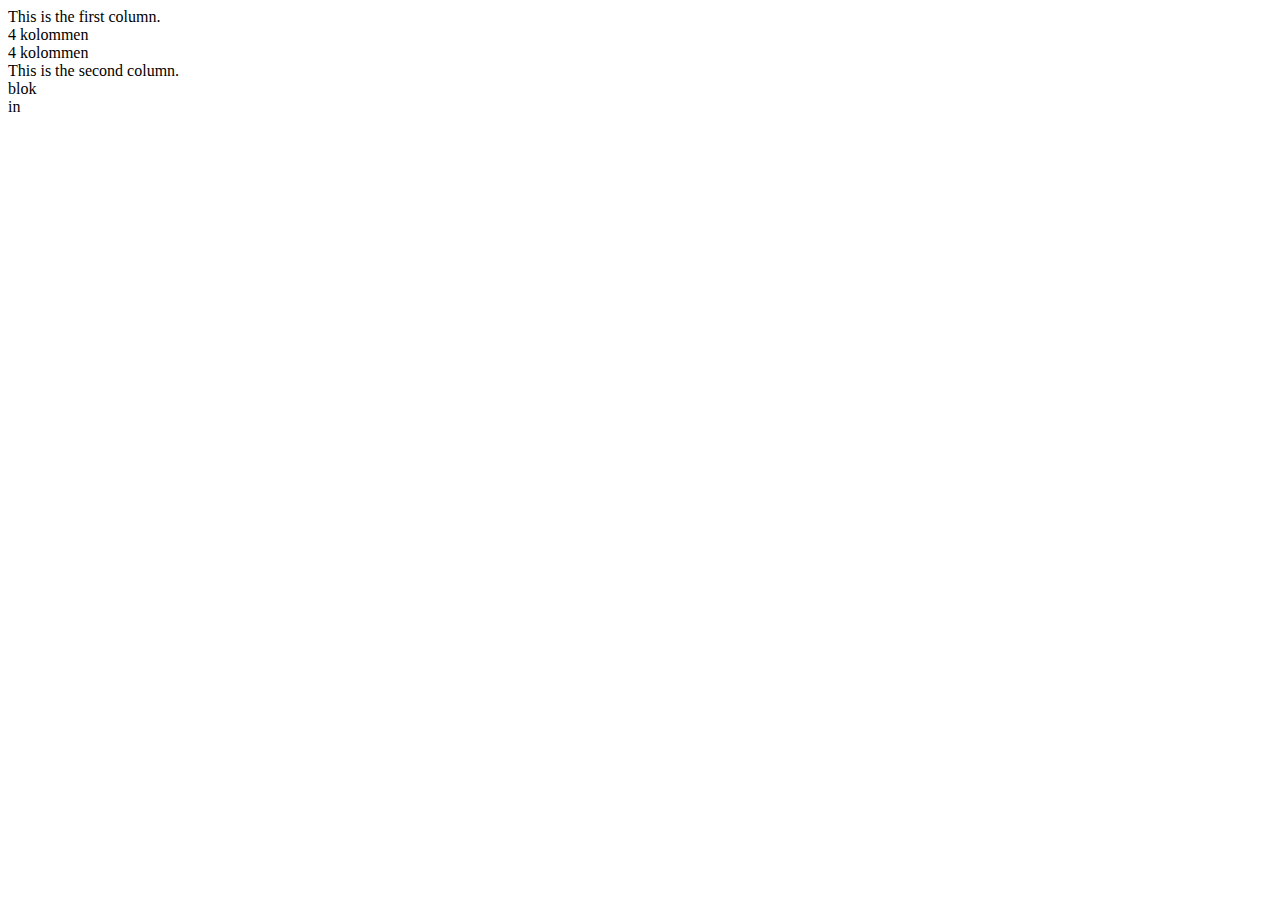
<file: oef 4/index.html>
<!DOCTYPE html>
<html lang="en" dir="ltr">
    <head>
        <meta charset="utf-8">
        <meta name="viewport" content="width=device-width, initial-scale=1">
        <title> Bootstrap oefening </title>
        <link rel="stylesheet" href="https://stackpath.bootstrapcdn.com/bootstrap/4.2.1/css/bootstrap.min.css" integrity="sha384-GJzZqFGwb1QTTN6wy59ffF1BuGJpLSa9DkKMp0DgiMDm4iYMj70gZWKYbI706tWS" crossorigin="anonymous"> 
        <link rel="stylesheet" type="text/css" href="style.css">
    </head>
    <body>
            
        <div class="container">
                
                <div class="row">
                        <div class="col-6 border border-dark rounded text-center">
                                <div class="row">
                                        <div class="col-12">This is the first column.</div>
                                        <div class="col-4 border border-dark rounded text-center">4 kolommen</div>
                                        <div class="col-4 offset-4 border border-dark rounded text-center">4 kolommen</div>
                                </div>
                        </div>
                        <div class="col-6 border border-dark rounded text-center">
                                <div class="row">
                                        <div class="col-12 border border-dark rounded text-center jos">This is the second column.</div>
                                        <div class="col-4 border border-dark rounded text-center jos">blok</div>
                                        <div class="col-8 border border-dark rounded text-center jos">in</div>
                                </div>
                        </div>
                </div>
        </div>
</file>
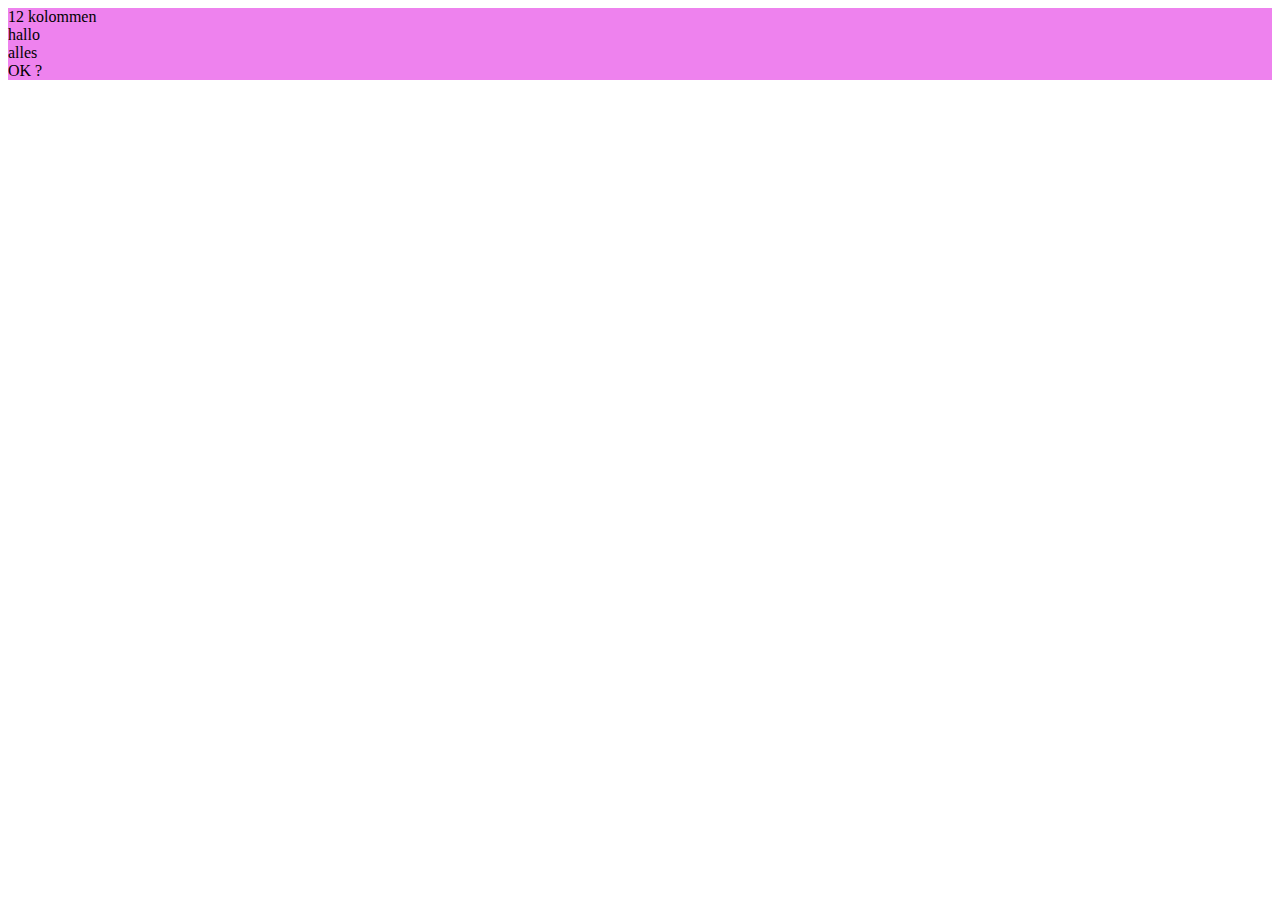
<file: oef1/index.html>
<!DOCTYPE html>
<html lang="en" dir="ltr">
    <head>
        <meta charset="utf-8">
        <meta name="viewport" content="width=device-width, initial-scale=1">
        <title> Bootstrap oefening </title>
        <link rel="stylesheet" href="https://stackpath.bootstrapcdn.com/bootstrap/4.2.1/css/bootstrap.min.css" integrity="sha384-GJzZqFGwb1QTTN6wy59ffF1BuGJpLSa9DkKMp0DgiMDm4iYMj70gZWKYbI706tWS" crossorigin="anonymous"> 
        <link rel="stylesheet" type="text/css" href="style.css">
    </head>
    <body>
            <div class="container jos">
            
                <div class="row text-center border border-dark rounded">
                   
                        <div class="col-lg-12 jos">
                                12 kolommen
                                <div class="container">
                                        <div class="row">
                                                
                                                <div class="col-sm-1 offset-sm-1 border border-dark rounded">hallo</div>
                                                <div class="col-sm-2 offset-sm-3 border border-dark rounded">alles</div>
                                                <div class="col-sm-1 offset-sm-4 border border-dark rounded">OK ?</div>
                            
                                        </div>
                                </div>
                                
                        </div>
                   
                    
                </div>




            </div>

    </body>
</html>
</file>
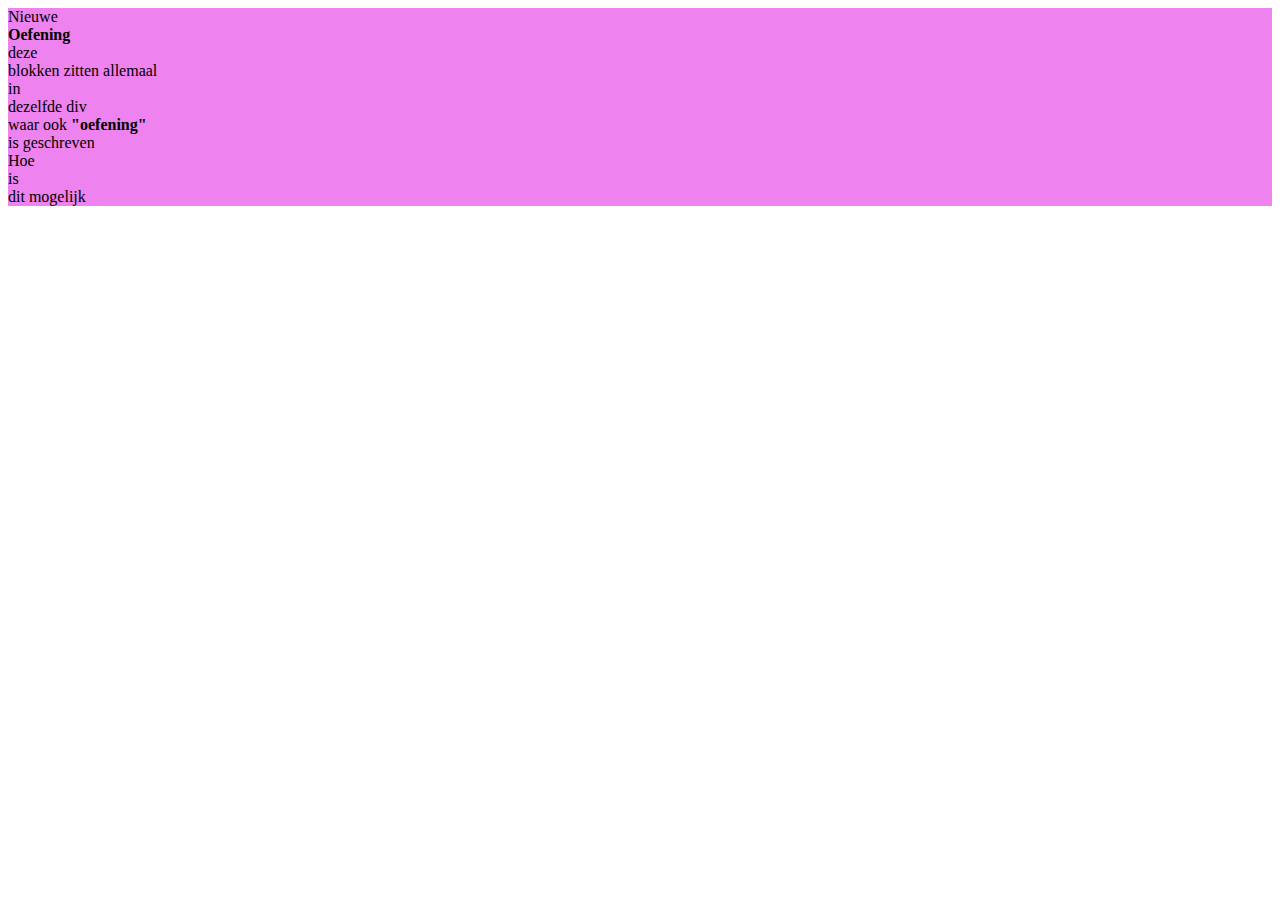
<file: oef2/index.html>
<html lang="en" dir="ltr">
    <head>
        <meta charset="utf-8">
        <meta name="viewport" content="width=device-width, initial-scale=1">
        <title> Bootstrap oefening </title>
        <link rel="stylesheet" href="https://stackpath.bootstrapcdn.com/bootstrap/4.2.1/css/bootstrap.min.css" integrity="sha384-GJzZqFGwb1QTTN6wy59ffF1BuGJpLSa9DkKMp0DgiMDm4iYMj70gZWKYbI706tWS" crossorigin="anonymous"> 
        <link rel="stylesheet" type="text/css" href="style.css">
    </head>
    <body>
        <div class="container">
            <div class="row">
                <div class="col-sm-3 border border-dark rounded text-center jos">
                    Nieuwe
                </div>

                
                <div class="col-sm-9 border border-dark rounded text-center jos">
                   <b>Oefening</b>
                            
                    <div class="row">
                        <div class="col-sm-3 border border-dark rounded text-center jos">deze</div>
                        <div class="col-sm-6 border border-dark rounded text-center jos">blokken zitten allemaal</div>
                        <div class="col-sm-3 border border-dark rounded text-center jos">in</div>
                        <div class="col-sm-4 border border-dark rounded text-center jos">dezelfde div</div>  
                        <div class="col-sm-4 border border-dark rounded text-center jos">waar ook <b>"oefening"</b></div>
                        <div class="col-sm-4 border border-dark rounded text-center jos">is geschreven</div>
                        <div class="col-sm-5 border border-dark rounded text-center jos">Hoe</div>
                        <div class="col-sm-2 border border-dark rounded text-center jos">is</div>
                        <div class="col-sm-5 border border-dark rounded text-center jos">dit mogelijk</div>

                </div>

                        
            </div>   
                
                
                
        </div>

    </body>
    </html>
</file>
<file: oef 4/style.css>
.col {

    padding: 0%;
}
</file>
<file: oef1/style.css>
.jos {
    padding-right: 0%;
    background-color: violet;
}
</file>
<file: oef2/style.css>
.jos {

    background-color: violet;
}
</file>
